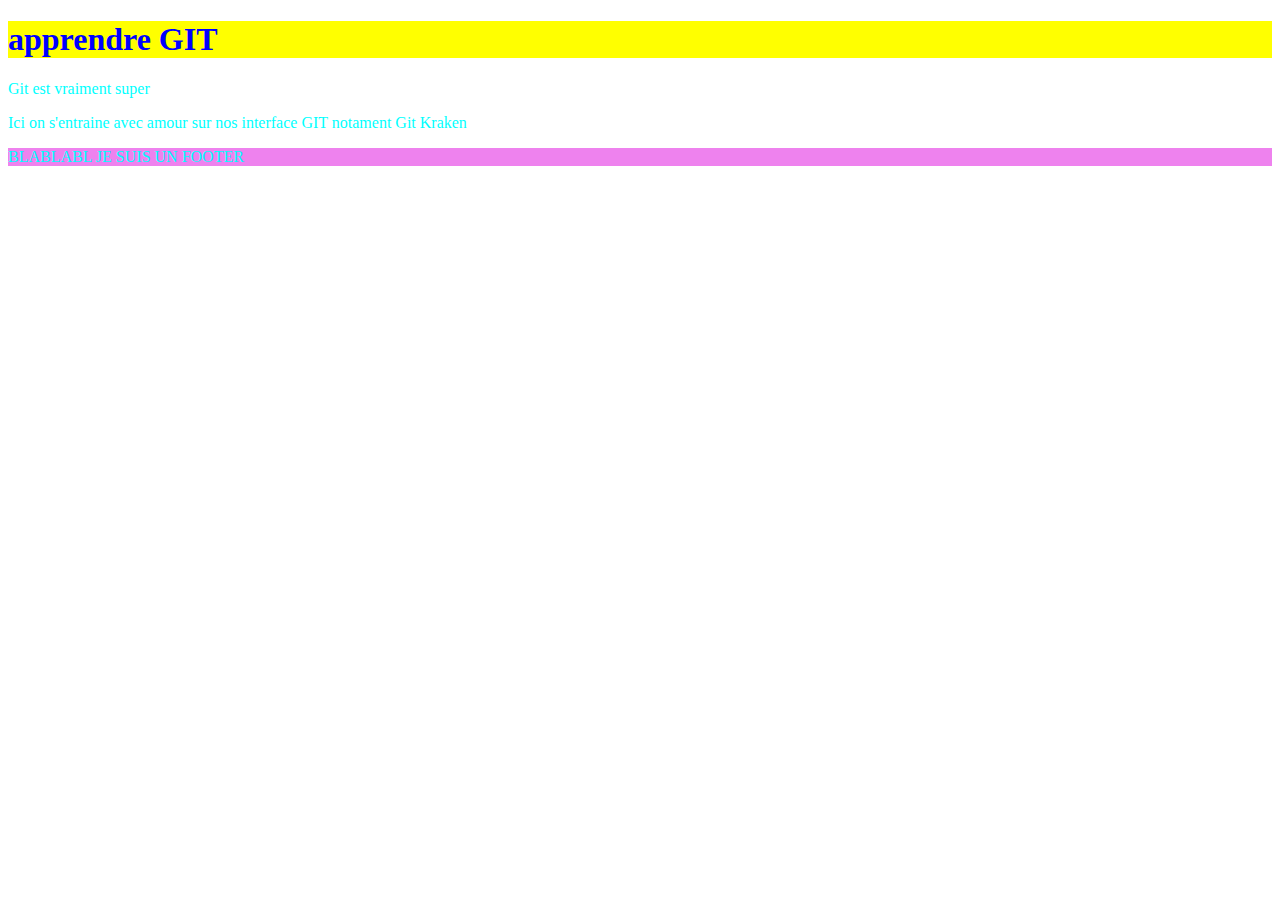
<file: index.html>
<!DOCTYPE html>
<html>
    <head>
        <meta charset="UTF-8">
        <meta name="viewport" content="width=device-width, initial-scale=1.0">
        <meta http-equiv="X-UA-Compatible" content="ie=edge">
        <title>GIT</title>
        <link href="styles/styles.css" rel="stylesheet" type="text/css">
    </head>
    <body>
        <header>
            <h1> apprendre GIT </h1>
        </header>
        <main>
            <p> Git est vraiment super </p>
            <p> Ici on s'entraine avec amour sur nos interface GIT notament Git Kraken</p>
        </main>
        <footer>
            <p>BLABLABL JE SUIS UN FOOTER</p>
        </footer>
    </body>
</html>
</file>
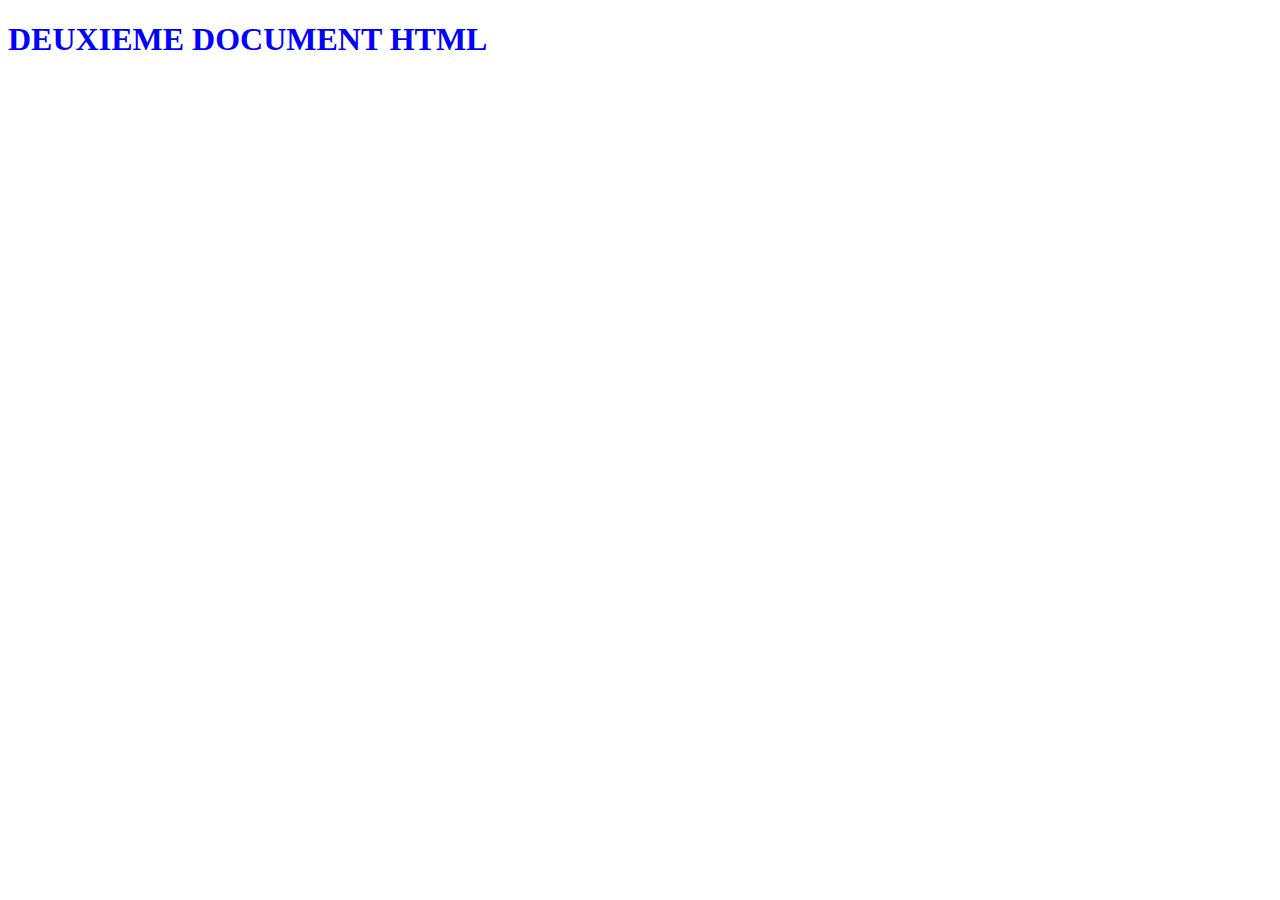
<file: index2.html>
<!DOCTYPE html>
<html lang="en">
    <head>
        <meta charset="UTF-8">
        <meta name="viewport" content="width=device-width, initial-scale=1.0">
        <meta http-equiv="X-UA-Compatible" content="ie=edge">
        <link href="styles/styles.css" rel="stylesheet" type="text/css">
        <title>Document 2</title>
    </head>
    <body>
        <h1> DEUXIEME DOCUMENT HTML </h1>
    </body>
</html>
</file>
<file: styles/styles.css>
h1{
    color: blue;
}

p{
    color: aqua;
}

header{
    background-color: yellow;
}

footer{
    background-color: violet;
}
</file>
